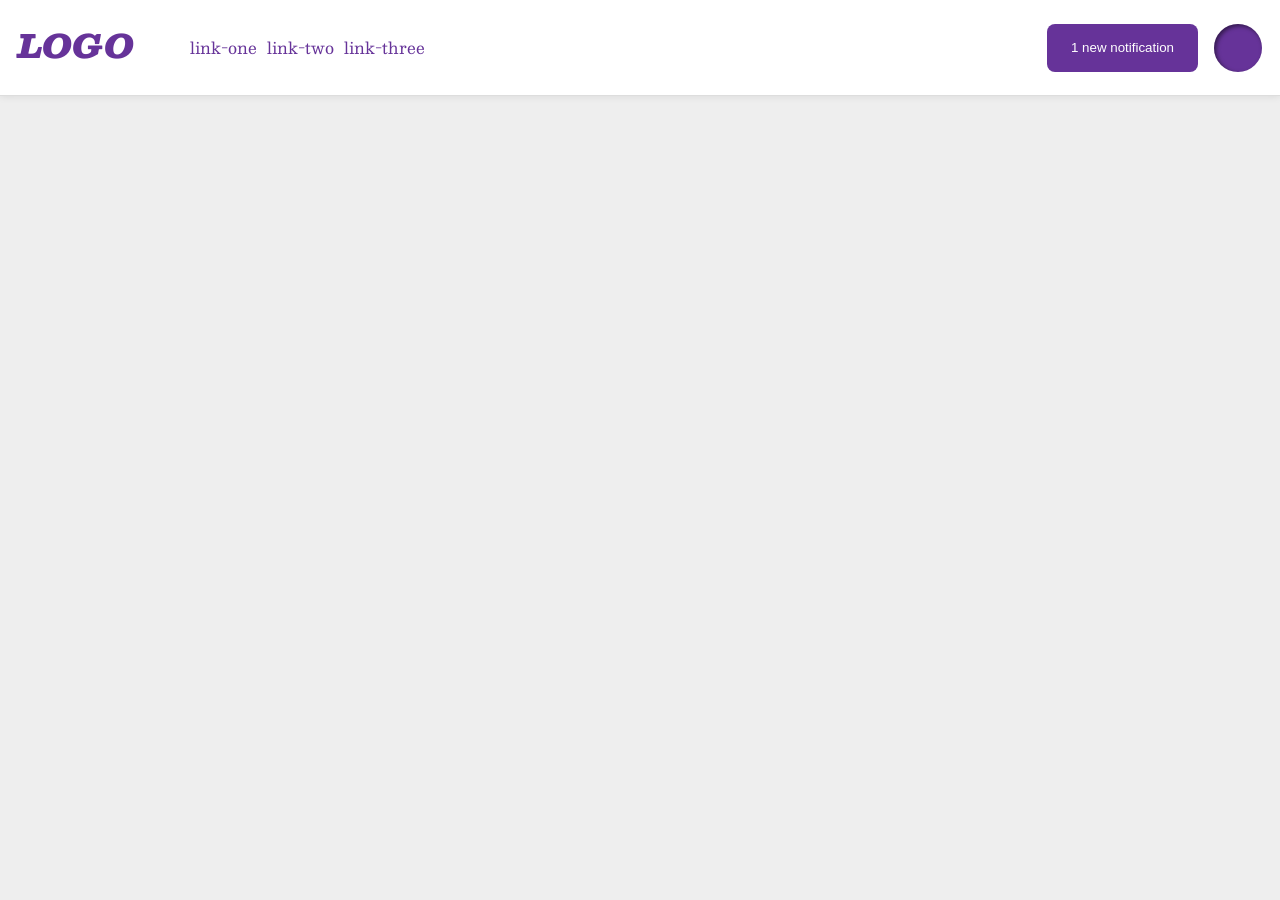
<file: foundations/flex/03-flex-header-2/index.html>
<!DOCTYPE html>
<html lang="en">
  <head>
    <meta charset="UTF-8">
    <meta http-equiv="X-UA-Compatible" content="IE=edge">
    <meta name="viewport" content="width=device-width, initial-scale=1.0">
    <title>Flex Header 2</title>
    <link rel="stylesheet" href="style.css">
  </head>
  <body>
    <div class="header">
      <div class="container1">
        <div class="logo">
          LOGO
        </div>
        <ul class="links">
          <li><a href="https://google.com">link-one</a></li>
          <li><a href="https://google.com">link-two</a></li>
          <li><a href="https://google.com">link-three</a></li>
        </ul>
      </div>
      <div class="container2">
        <button class="notifications">
        1 new notification
        </button>
        <div class="profile-image"></div>
      </div>
    </div>
  </body>
</html>
</file>
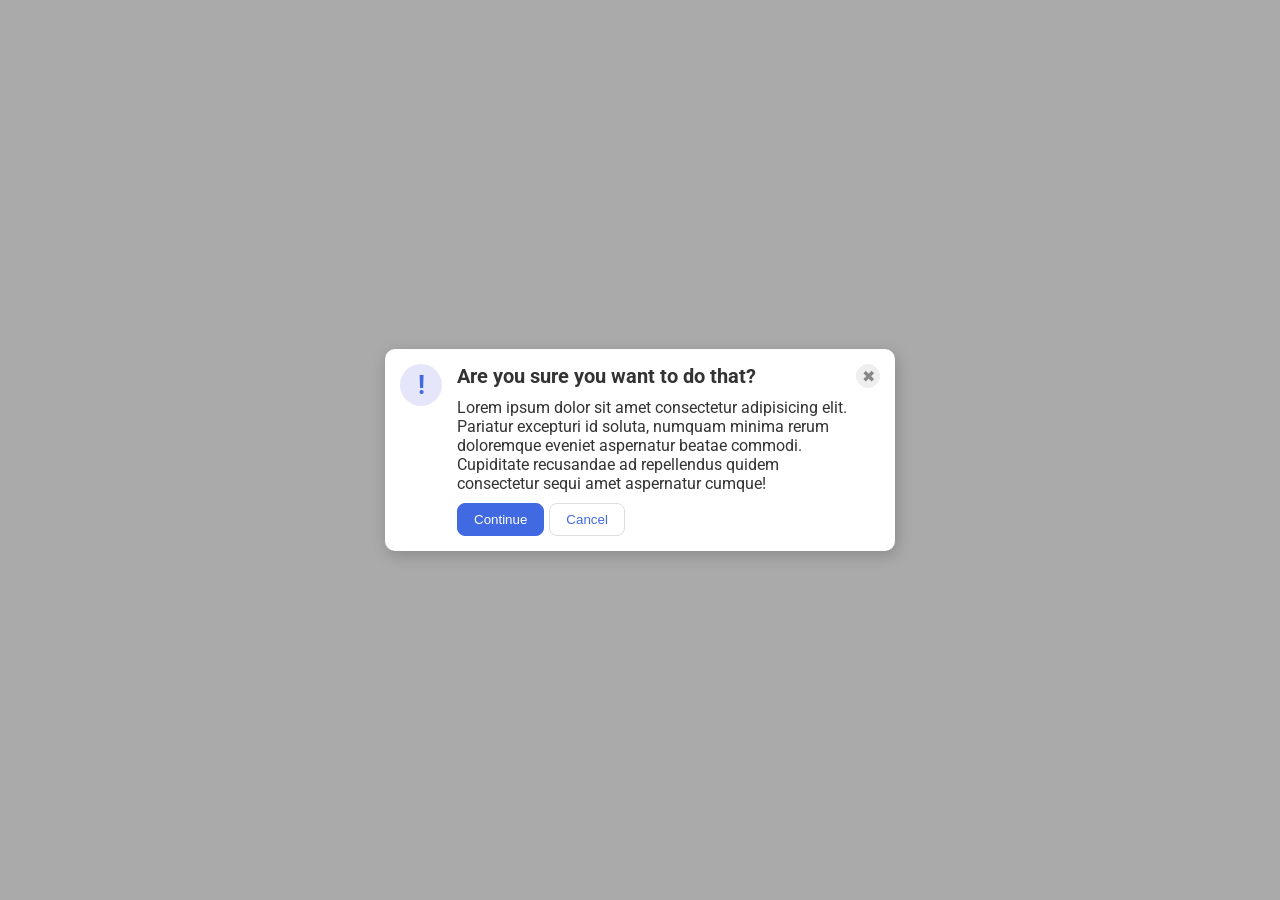
<file: foundations/flex/05-flex-modal/index.html>
<!DOCTYPE html>
<html lang="en">
  <head>
    <meta charset="UTF-8">
    <meta http-equiv="X-UA-Compatible" content="IE=edge">
    <meta name="viewport" content="width=device-width, initial-scale=1.0">
    <link rel="stylesheet" href="style.css">
    <title>Modal</title>
  </head>
  <body>
    <div class="modal">
      <div class="icon">!</div>
        <div class="container">
          <div class="header">Are you sure you want to do that?</div>
          <div class="text">Lorem ipsum dolor sit amet consectetur adipisicing elit. Pariatur excepturi id soluta, numquam minima rerum doloremque eveniet aspernatur beatae commodi. Cupiditate recusandae ad repellendus quidem consectetur sequi amet aspernatur cumque!</div>
           <div class="buttoncontainer">
            <button class="continue">Continue</button>
            <button class="cancel">Cancel</button>
          </div>   
        </div>
      <button class="close-button">✖</button>
    </div>
  </body>
</html>
</file>
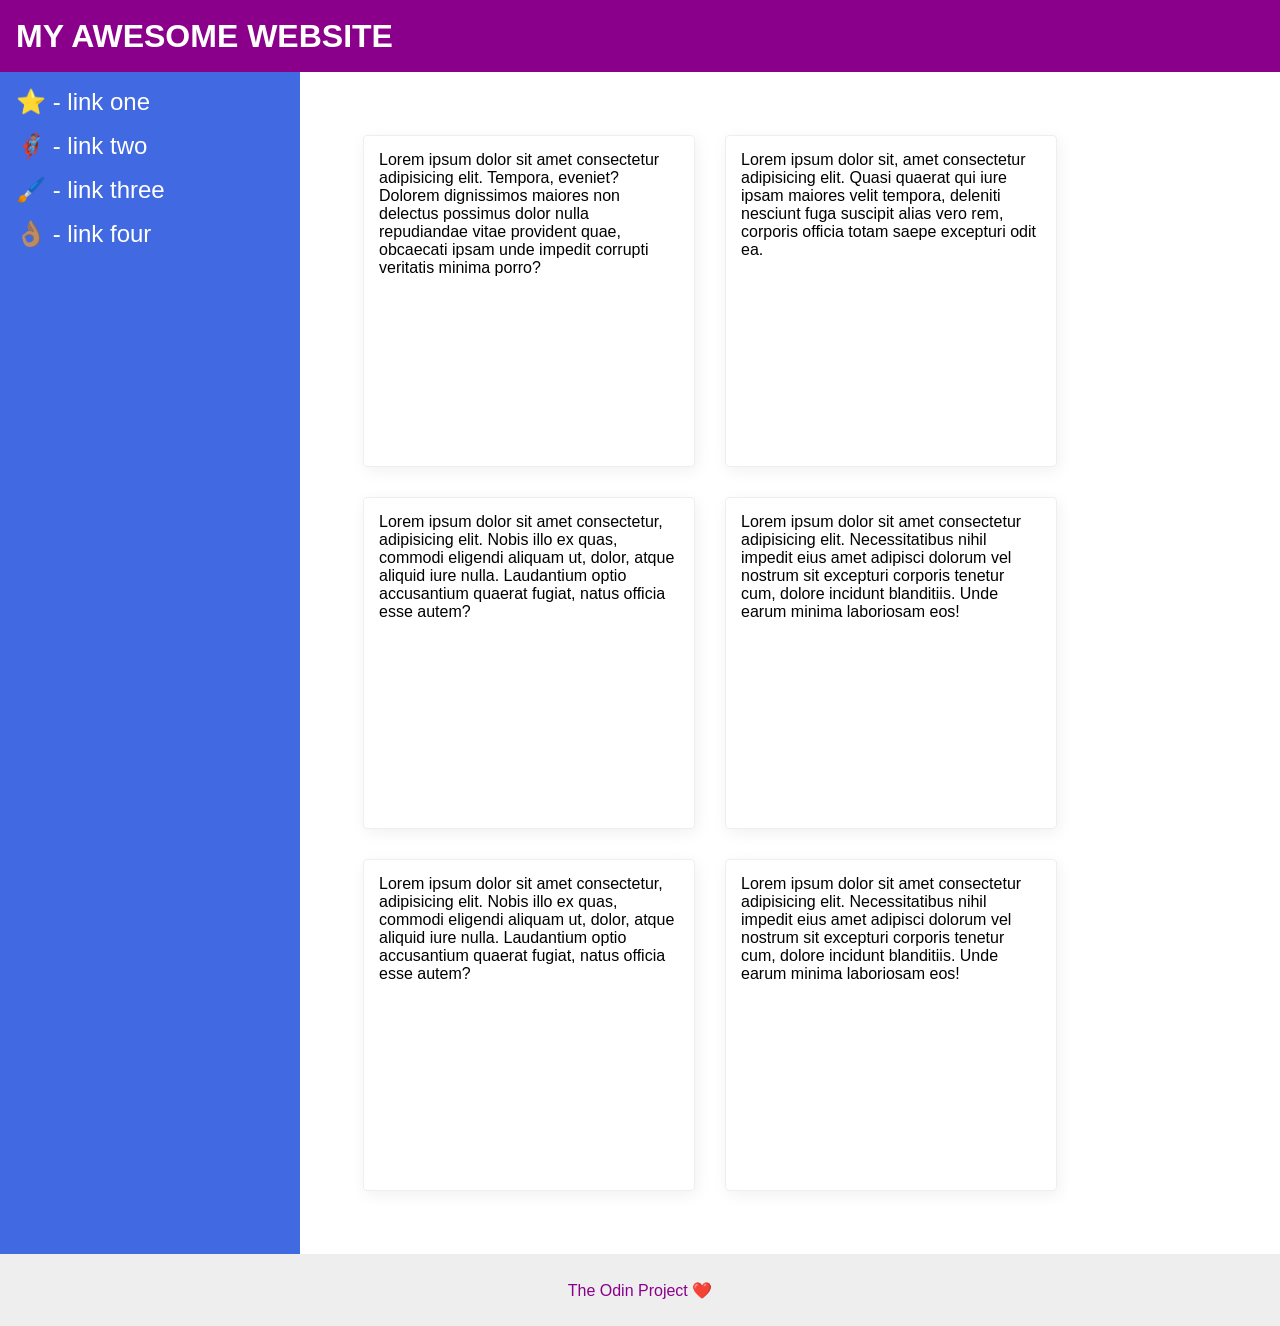
<file: foundations/flex/07-flex-layout-2/index.html>
<!DOCTYPE html>
<html lang="en">
  <head>
    <meta charset="UTF-8">
    <meta http-equiv="X-UA-Compatible" content="IE=edge">
    <meta name="viewport" content="width=device-width, initial-scale=1.0">
    <title>The Holy Grail</title>
    <link rel="stylesheet" href="style.css">
  </head>
  <body>
    <div class="header">
      MY AWESOME WEBSITE
    </div>
    <div class="container">
      <div class="sidebar">
        <ul>
          <li><a href="#">⭐ - link one</a></li>
          <li><a href="#">🦸🏽‍♂️ - link two</a></li>
          <li><a href="#">🖌️ - link three</a></li>
          <li><a href="#">👌🏽 - link four</a></li>
        </ul>
      </div>
      <div class="cardcontainer">
        <div class="card">Lorem ipsum dolor sit amet consectetur adipisicing elit. Tempora, eveniet? Dolorem dignissimos maiores non delectus possimus dolor nulla repudiandae vitae provident quae, obcaecati ipsam unde impedit corrupti veritatis minima porro?</div>
        <div class="card">Lorem ipsum dolor sit, amet consectetur adipisicing elit. Quasi quaerat qui iure ipsam maiores velit tempora, deleniti nesciunt fuga suscipit alias vero rem, corporis officia totam saepe excepturi odit ea.</div>
        <div class="card">Lorem ipsum dolor sit amet consectetur, adipisicing elit. Nobis illo ex quas, commodi eligendi aliquam ut, dolor, atque aliquid iure nulla. Laudantium optio accusantium quaerat fugiat, natus officia esse autem?</div>
        <div class="card">Lorem ipsum dolor sit amet consectetur adipisicing elit. Necessitatibus nihil impedit eius amet adipisci dolorum vel nostrum sit excepturi corporis tenetur cum, dolore incidunt blanditiis. Unde earum minima laboriosam eos!</div>
        <div class="card">Lorem ipsum dolor sit amet consectetur, adipisicing elit. Nobis illo ex quas, commodi eligendi aliquam ut, dolor, atque aliquid iure nulla. Laudantium optio accusantium quaerat fugiat, natus officia esse autem?</div>
        <div class="card">Lorem ipsum dolor sit amet consectetur adipisicing elit. Necessitatibus nihil impedit eius amet adipisci dolorum vel nostrum sit excepturi corporis tenetur cum, dolore incidunt blanditiis. Unde earum minima laboriosam eos!</div>
      </div>  
    </div>  
    <div class="footer">
      The Odin Project ❤️
    </div>
  </body>
</html>
</file>
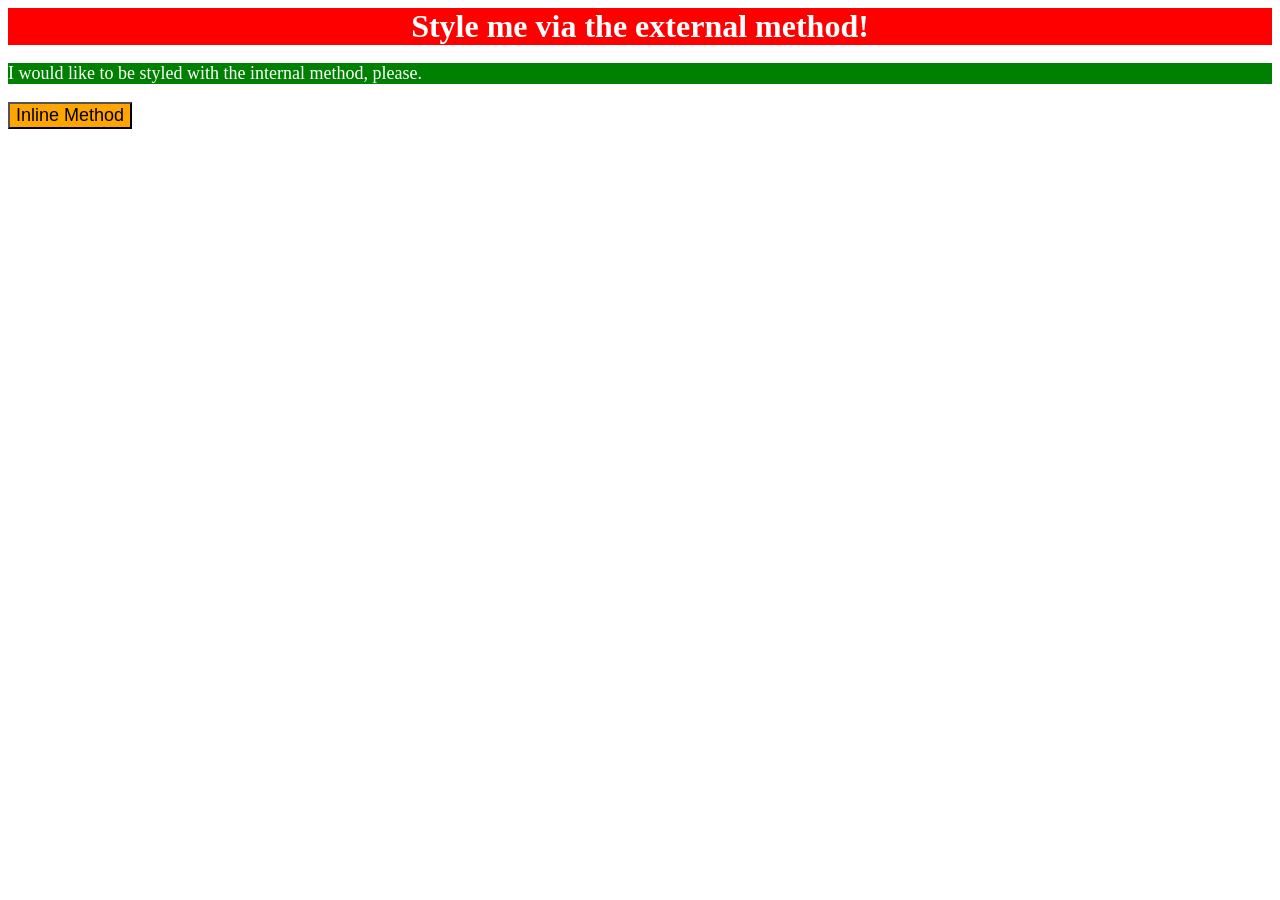
<file: foundations/intro-to-css/01-css-methods/index.html>
<!DOCTYPE html>
<html lang="en">
  <head>
    <meta charset="UTF-8">
    <meta http-equiv="X-UA-Compatible" content="IE=edge">
    <meta name="viewport" content="width=device-width, initial-scale=1.0">
    <link rel="stylesheet" href="style.css">
    <title>Methods for Adding CSS</title>
    <style>
      p {
        color: white;
        background-color: green;
        font-size: 18px;
      }
    </style>
  </head>
  <body>
    <div>Style me via the external method!</div>
    <p>I would like to be styled with the internal method, please.</p>
    <button style="background-color: orange; font-size: 18px;">Inline Method</button>
  </body>
</html>
</file>
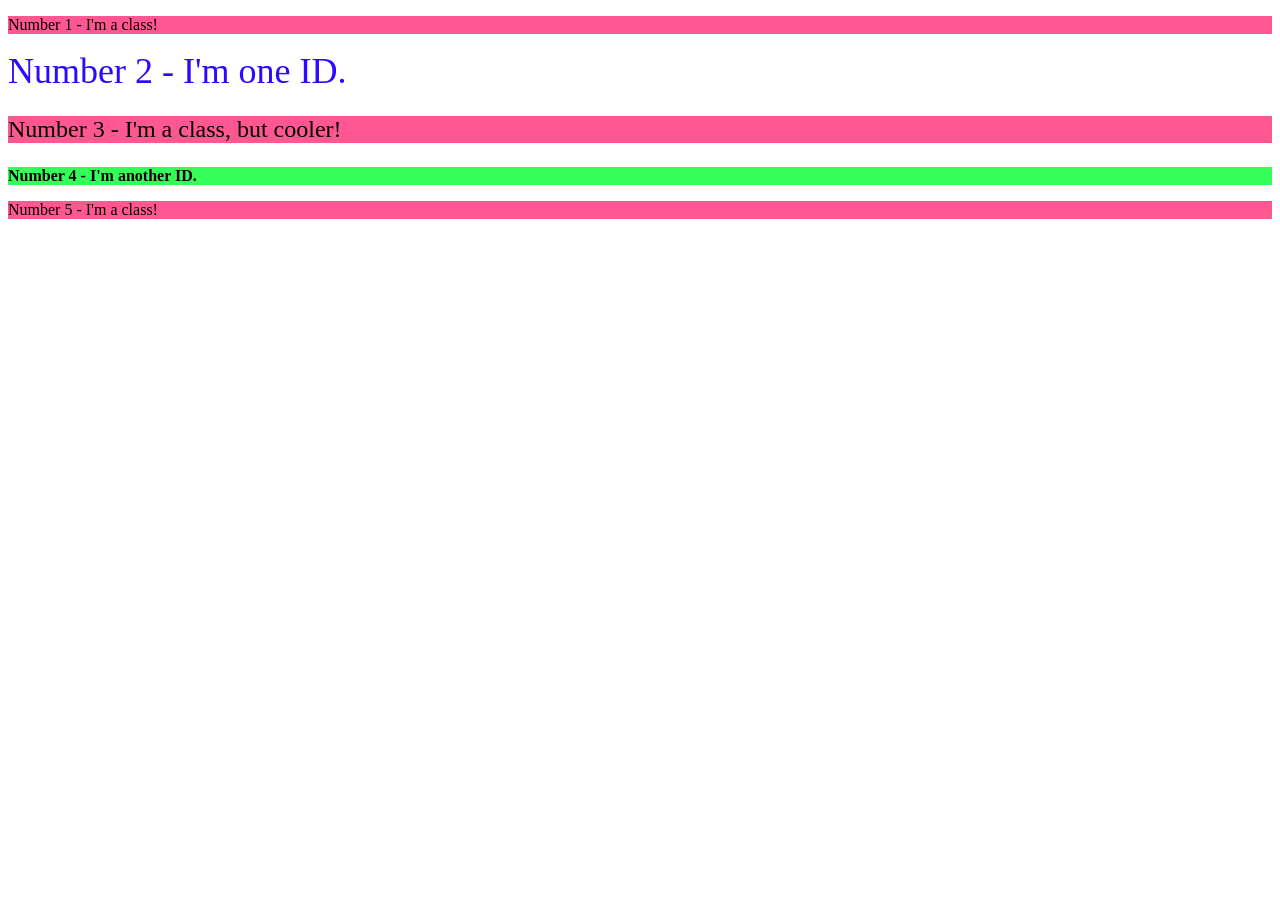
<file: foundations/intro-to-css/02-class-id-selectors/index.html>
<!DOCTYPE html>
<html lang="en">
  <head>
    <meta charset="UTF-8">
    <meta http-equiv="X-UA-Compatible" content="IE=edge">
    <meta name="viewport" content="width=device-width, initial-scale=1.0">
    <title>Class and ID Selectors</title>
    <link rel="stylesheet" href="style.css">
  </head>
  <body>
    <p class="one">Number 1 - I'm a class!</p>
    <div id="id1">Number 2 - I'm one ID.</div>
    <p class="one two">Number 3 - I'm a class, but cooler!</p>
    <div id="id2">Number 4 - I'm another ID.</div>
    <p class="one">Number 5 - I'm a class!</p>
  </body>
</html>
</file>
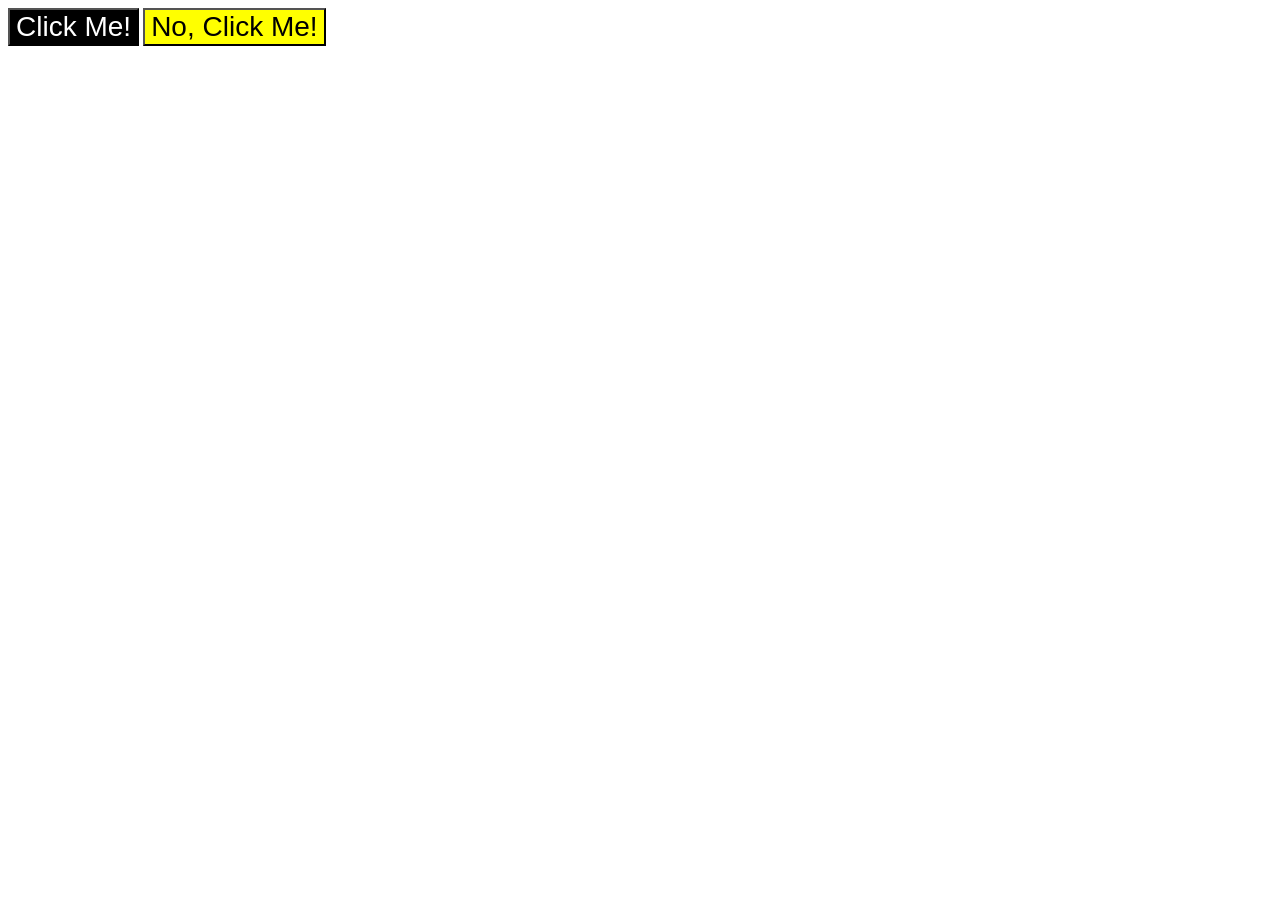
<file: foundations/intro-to-css/03-grouping-selectors/index.html>
<!DOCTYPE html>
<html lang="en">
  <head>
    <meta charset="UTF-8">
    <meta http-equiv="X-UA-Compatible" content="IE=edge">
    <meta name="viewport" content="width=device-width, initial-scale=1.0">
    <title>Grouping Selectors</title>
    <link rel="stylesheet" href="style.css">
  </head>
  <body>
    <button class="first">Click Me!</button>
    <button class="second">No, Click Me!</button>
  </body>
</html>
</file>
<file: foundations/flex/03-flex-header-2/style.css>
/* this is some magical font-importing.  
you'll learn about it later. */
@import url('https://fonts.googleapis.com/css2?family=Besley:ital,wght@0,400;1,900&display=swap');

body {
  margin: 0;
  background: #eee;
  font-family: Besley, serif;
}

.header {
  background: white;
  border-bottom: 1px solid #ddd;
  box-shadow: 0 0 8px rgba(0,0,0,.1);
  display: flex;
  justify-content: space-between;
  align-items: center;
  padding: 8px;
}

.profile-image {
  background: rebeccapurple;
  box-shadow: inset 2px 2px 4px rgba(0,0,0,.5);
  border-radius: 50%;
  width: 48px;
  height: 48px;
}

.logo {
  color: rebeccapurple;
  font-size: 32px;
  font-weight: 900;
  font-style: italic;
}

.container1 {
  display: flex;
  /* justify-content: flex-start; */
  gap: 16px;
  margin: 10px;
}

.container2 {
  display: flex;
  justify-content: flex-end;
  gap: 16px;
  margin: 10px;
}

button {
  border: none;
  border-radius: 8px;
  background: rebeccapurple;
  color: white;
  padding: 8px 24px;
}

a {
  /* this removes the line under our links */
  text-decoration: none;
  color: rebeccapurple;
}

ul {
  list-style-type: none;
  display: flex;
  gap: 10px;
}
</file>
<file: foundations/flex/05-flex-modal/style.css>
@import url('https://fonts.googleapis.com/css2?family=Roboto:wght@400;700&display=swap');

html, body {
  height: 100%;
}

body {
  font-family: Roboto, sans-serif;
  margin: 0;
  background: #aaa;
  color: #333;
  /* I'll give you this one for free lol */
  display: flex;
  align-items: center;
  justify-content: center;
}

.modal {
  background: white;
  width: 480px;
  border-radius: 10px;
  box-shadow: 2px 4px 16px rgba(0,0,0,.2);
}

.icon {
  color: royalblue;
  font-size: 26px;
  font-weight: 700;
  background: lavender;
  width: 42px;
  height: 42px;
  border-radius: 50%;
  display: flex;
  align-items: center;
  justify-content: center;
}

.close-button {
  background: #eee;
  border-radius: 50%;
  color: #888;
  font-weight: 400;
  font-size: 16px;
  height: 24px;
  width: 24px;
  display: flex;
  align-items: center;
  justify-content: center;
  border: 1px solid #eee;
  padding: 0;
}

button {
  cursor: pointer;
  padding: 8px 16px;
  border-radius: 8px;
}

button.continue {
  background: royalblue;
  border: 1px solid royalblue;
  color: white;
}

button.cancel {
  background: white;
  border: 1px solid #ddd;
  color: royalblue;
}

/* My solution below */
.container {
  display: flex;
  flex-direction: column;
  gap: 10px;
}

.header {
  font-weight: bold;
  font-size: 20px;
}

.modal {
  display: flex;
  padding: 15px;
}

.buttoncontainer {
  display: flex;
  gap: 5px;
}

.icon, .close-button {
  display: flex;
  flex-shrink: 0;
}

.icon {
  margin-right: 15px;
}
</file>
<file: foundations/flex/07-flex-layout-2/style.css>
body {
  font-family: -apple-system, BlinkMacSystemFont, 'Segoe UI', Roboto, Oxygen, Ubuntu, Cantarell, 'Open Sans', 'Helvetica Neue', sans-serif;
  margin: 0;
  min-height: 100vh;
}

.header {
  height: 72px;
  background: darkmagenta;
  color: white;
}

.footer {
  height: 72px;
  background: #eee;
  color: darkmagenta;
}

.sidebar {
  width: 300px;
  background: royalblue;
  box-sizing: border-box;
}

.card {
  border: 1px solid #eee;
  box-shadow: 2px 4px 16px rgba(0,0,0,.06);
  border-radius: 4px;
}

/* My Solution */

.container {
  display: flex;
}

.cardcontainer {
  display: flex;
  justify-content: flex-start;
  flex-wrap: wrap;
  padding: 48px;
}

.card {
  width: 300px;
  height: 300px;
  margin: 15px;
  padding: 15px;
}

.footer {
  display: flex;
  justify-content: center;
  align-items: center;
}

.header {
  display: flex;
  flex-direction: column;
  justify-content: center;
  font-size: 32px;
  font-weight: 900;
  padding-left: 16px;
}

.sidebar {
  display: flex;
  flex-shrink: 0;
  width: 300px;
  padding: 16px
} 

ul {
  list-style-type: none;
  padding: 0;
  margin: 0;
}

li {
  margin-bottom: 16px;
}

a {
  text-decoration: none;
  color: white;
  font-size: 24px;
}
</file>
<file: foundations/intro-to-css/01-css-methods/style.css>
div {
color: white;
background-color: red;
font-size: 32px;
text-align: center;
font-weight: bold;
}
</file>
<file: foundations/intro-to-css/02-class-id-selectors/style.css>
/* Add CSS Styling */

.one {
    background-color: #ff5792;
    font-family:"Verdana" "DejaVu Sans" sans-serif;
}

.two {
    font-size: 24px;
}

#id1 {
    color: #2b0aff;
    font-size: 36px;
}

#id2 {
    background-color: #33ff58;
    font-size: 24;
    font-weight: bold;
}
</file>
<file: foundations/intro-to-css/03-grouping-selectors/style.css>
/* Add CSS Styling */

.first,
.second {
font-size: 28px;
font-family: "Helvetica" "Times New Roman" sans-serif;
}

.first {
background-color: black;
color: white;
}

.second {
background-color: yellow;
}
</file>
